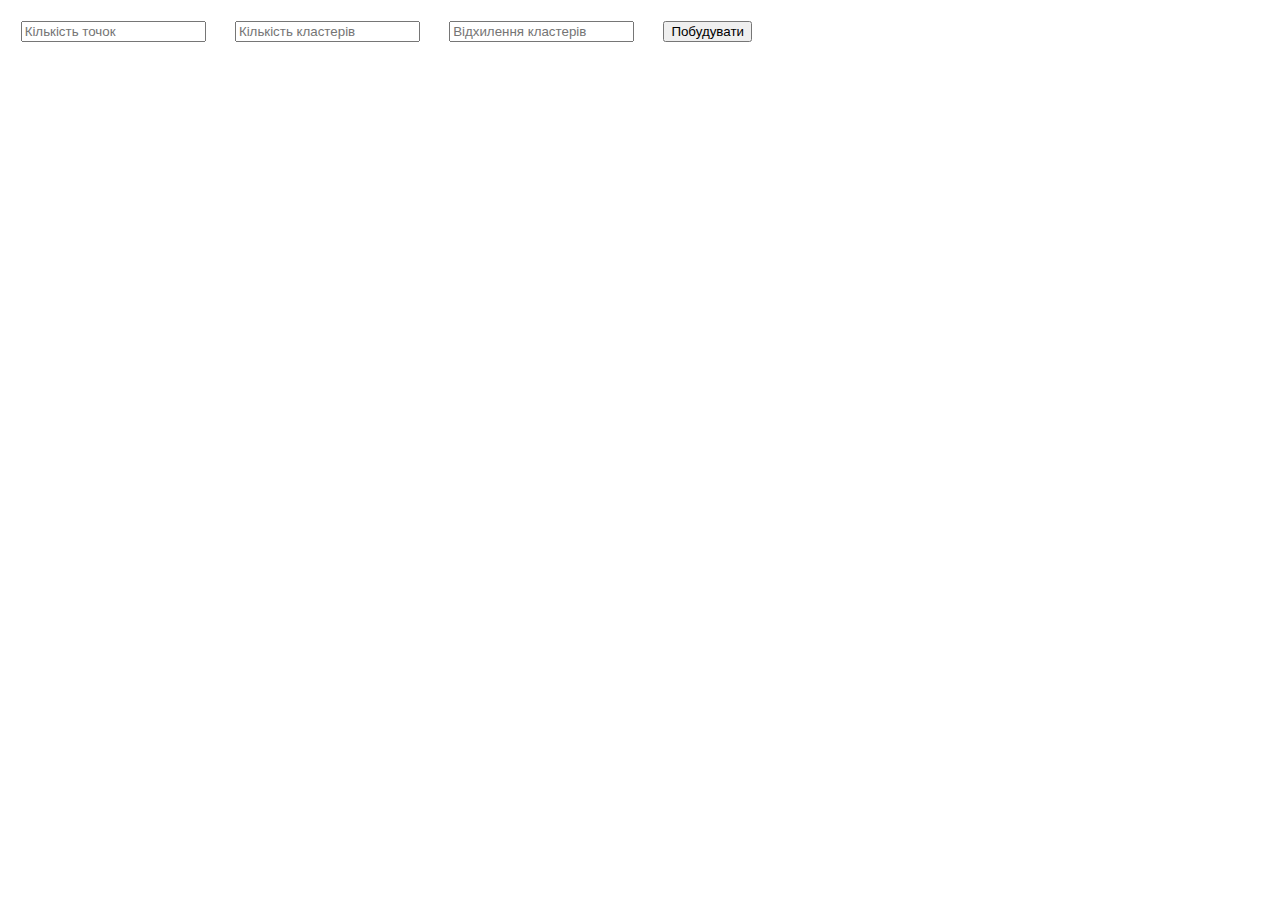
<file: k-means/index.html>
<!DOCTYPE html>
<html lang="en">
<head>
    <meta charset="UTF-8">
    <title>k-means</title>
    <link href="https://cdn.jsdelivr.net/npm/bootstrap@5.0.0-beta1/dist/css/bootstrap.min.css" rel="stylesheet" integrity="sha384-giJF6kkoqNQ00vy+HMDP7azOuL0xtbfIcaT9wjKHr8RbDVddVHyTfAAsrekwKmP1" crossorigin="anonymous">
    <link rel="stylesheet" href="style.css">
</head>
<body>
    <script src='http://d3js.org/d3.v2.js'></script>
    <div class="w-75 m-auto">
        <div class="input-group">
            <input type="number" class="form-control" id="count_dots" placeholder="Кількість точок">
            <input type="number" class="form-control" id="count_cluster" placeholder="Кількість кластерів">
            <input type="number" class="form-control" id="deviation_cluster" placeholder="Відхилення кластерів">
            <button class="btn btn-primary" type="button" onclick="start()">Побудувати</button>
        </div>
    </div>
    <div id="kmeans" class="w-100">
        <svg class="m-auto" id="block"></svg>
    </div>
    <script src="https://cdn.jsdelivr.net/npm/bootstrap@5.0.0-beta1/dist/js/bootstrap.bundle.min.js" integrity="sha384-ygbV9kiqUc6oa4msXn9868pTtWMgiQaeYH7/t7LECLbyPA2x65Kgf80OJFdroafW" crossorigin="anonymous"></script>
    <script src="index.js"></script>
</body>
</html>
</file>
<file: k-means/style.css>
input,
button {
    margin: 1%;
}
</file>
